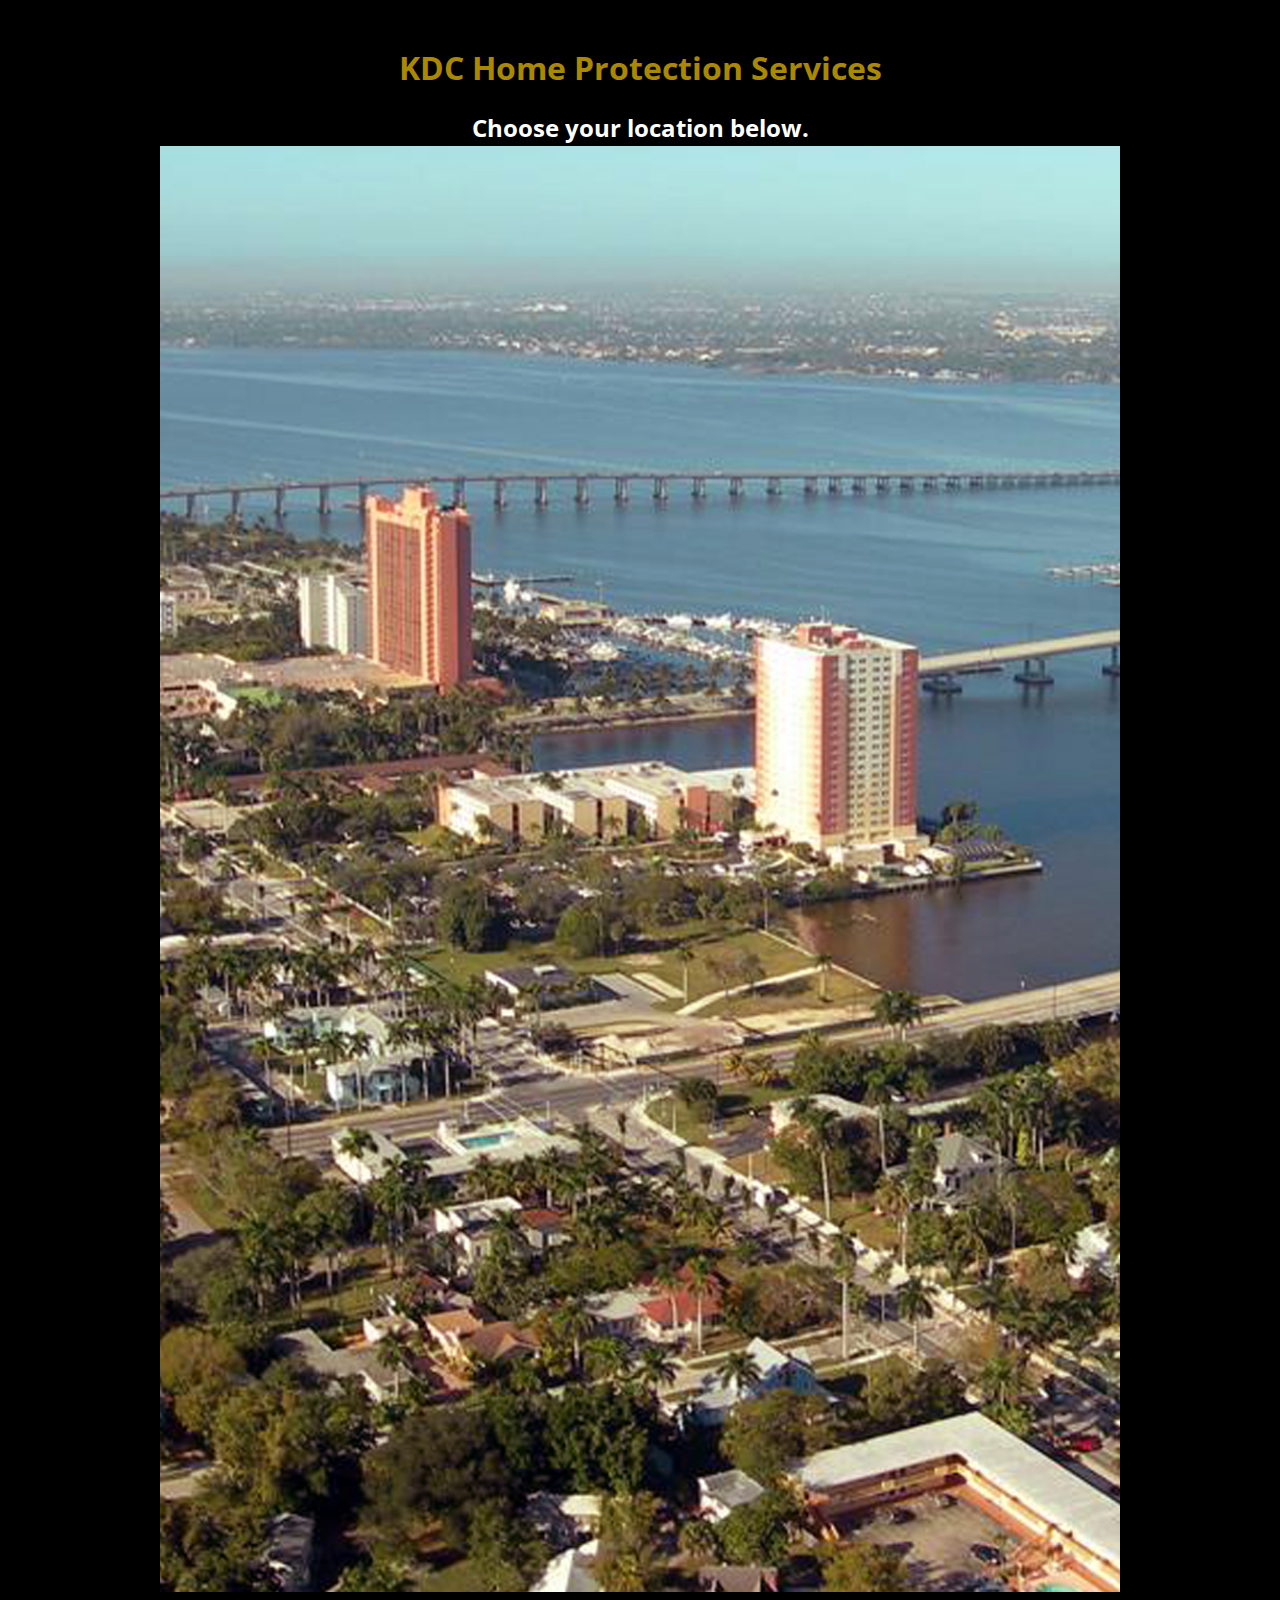
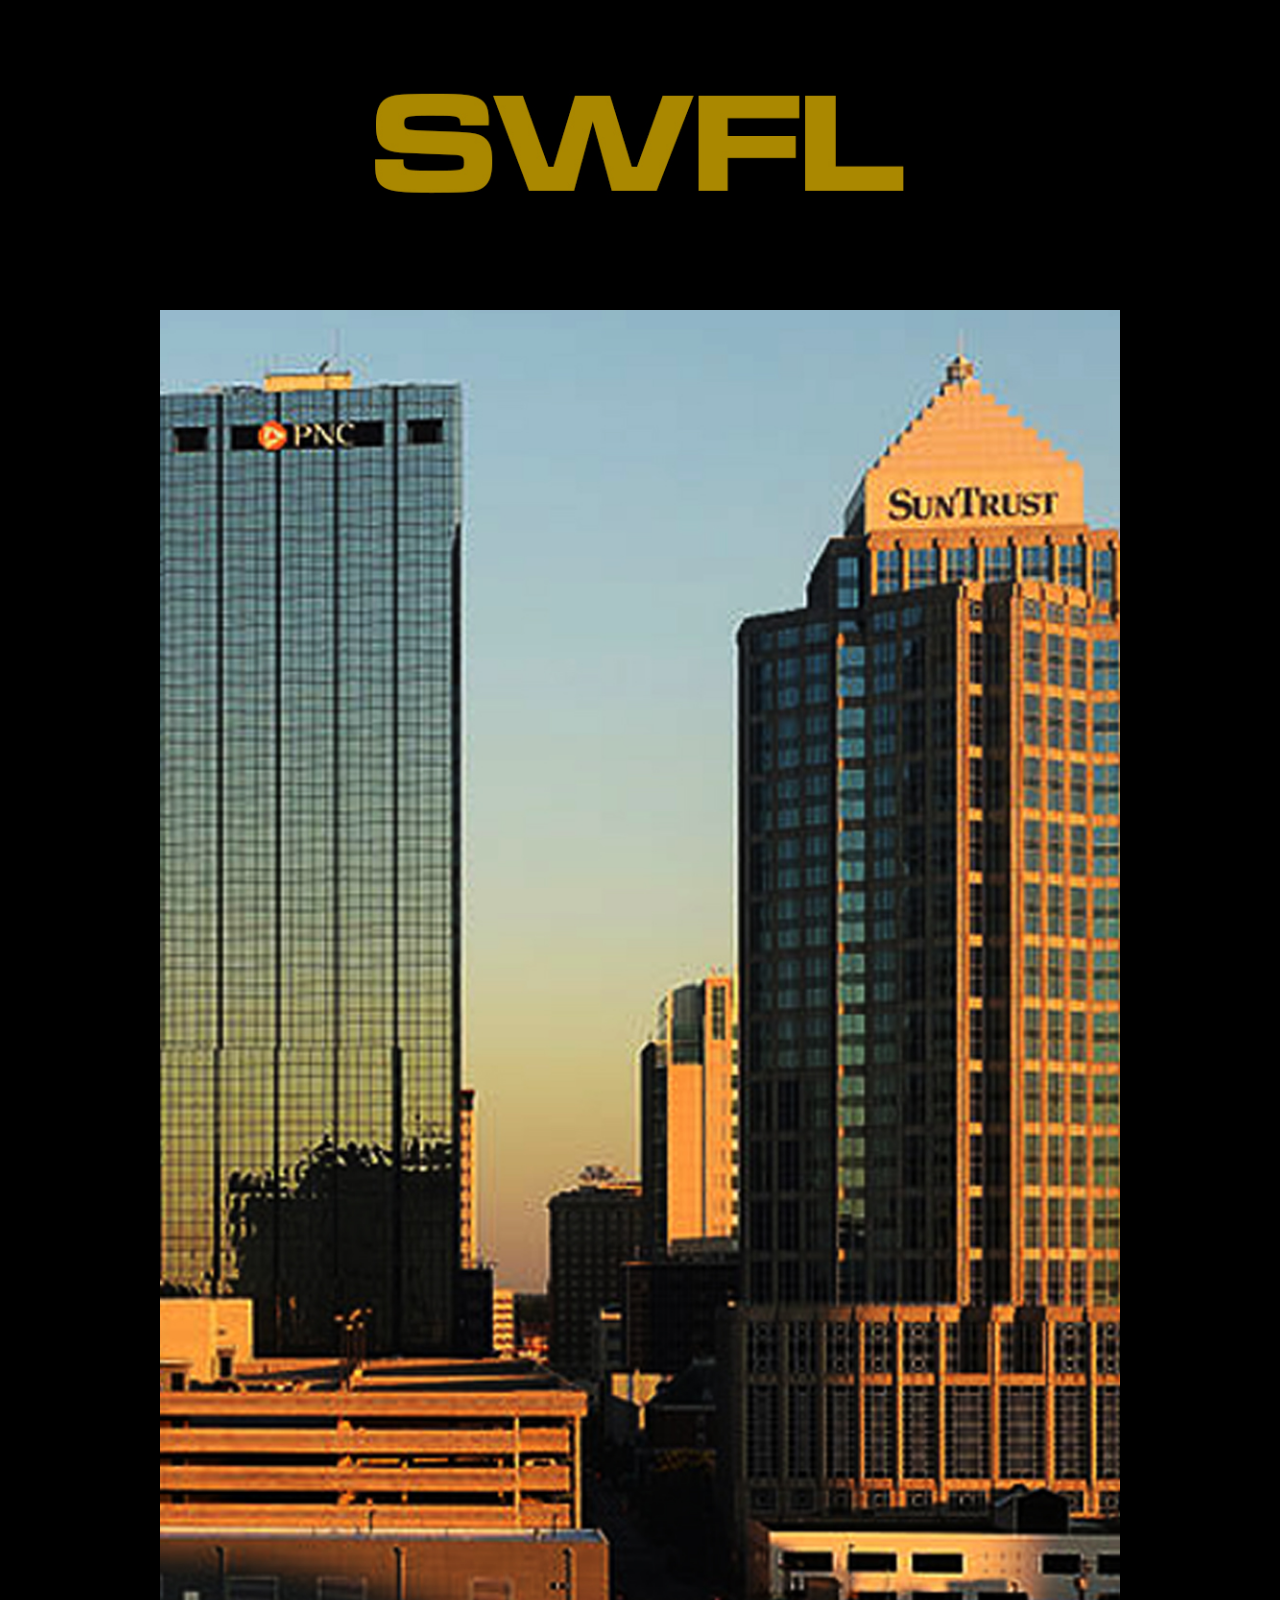
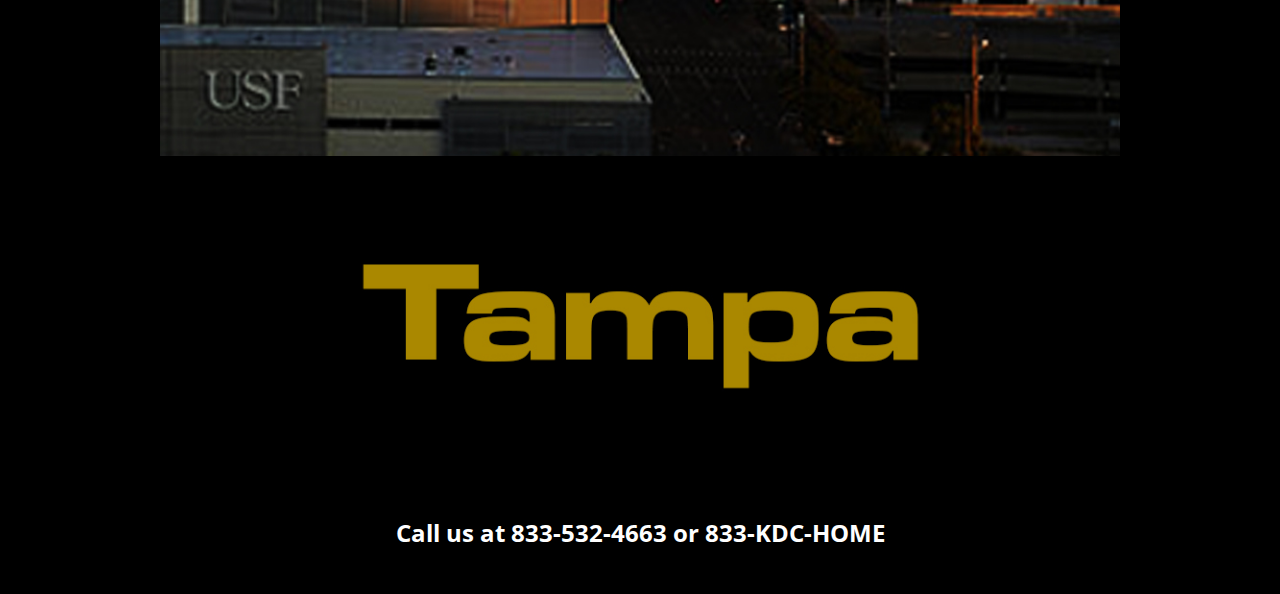
<file: index.html>
<!DOCTYPE HTML>
<!--
	TXT by HTML5 UP
	html5up.net | @ajlkn
	Free for personal and commercial use under the CCA 3.0 license (html5up.net/license)
-->
<html>
	<head>
	<!-- Global Site Tag (gtag.js) - Google Analytics -->
<script async src="https://www.googletagmanager.com/gtag/js?id=UA-106926275-1"></script>
<script>
  window.dataLayer = window.dataLayer || [];
  function gtag(){dataLayer.push(arguments)};
  gtag('js', new Date());

  gtag('config', 'UA-106926275-1');
</script>
		<title>KDC Home Protection Services</title>
		<meta charset="utf-8" />
		<meta name="viewport" content="width=device-width, initial-scale=1" />
		<!--[if lte IE 8]><script src="assets/js/ie/html5shiv.js"></script><![endif]-->
		<link rel="stylesheet" href="main.css" />
		<!--[if lte IE 8]><link rel="stylesheet" href="assets/css/ie8.css" /><![endif]-->
	</head>
	
	<body>
    
		<div id="pagewrap">

	<header>
		<font color="white"><center><h1>KDC Home Protection Services</h1>
			<h2>Choose your location below.</h2></center></font></br></br>
	</header>
		
		<center><div class="row">
	  <div class="column">
			<a href="http://www.kdcswfl.com"><img src="images/SplashSWFL.jpg" width = 100% alt="southwest florida"></a>
	  </div>
	  <div class="column">
	  <a href="http://www.kdctampa.com"><img src="images/SplashTampa.jpg" width = 100% alt="Tampa Florida"></a>
	  </div>
	</div></center>
	</br>
	
	<font color="white"><center><h2>Call us at 833-532-4663 or 833-KDC-HOME</h2></center></font>

</div>
	</body>
</html>
</file>
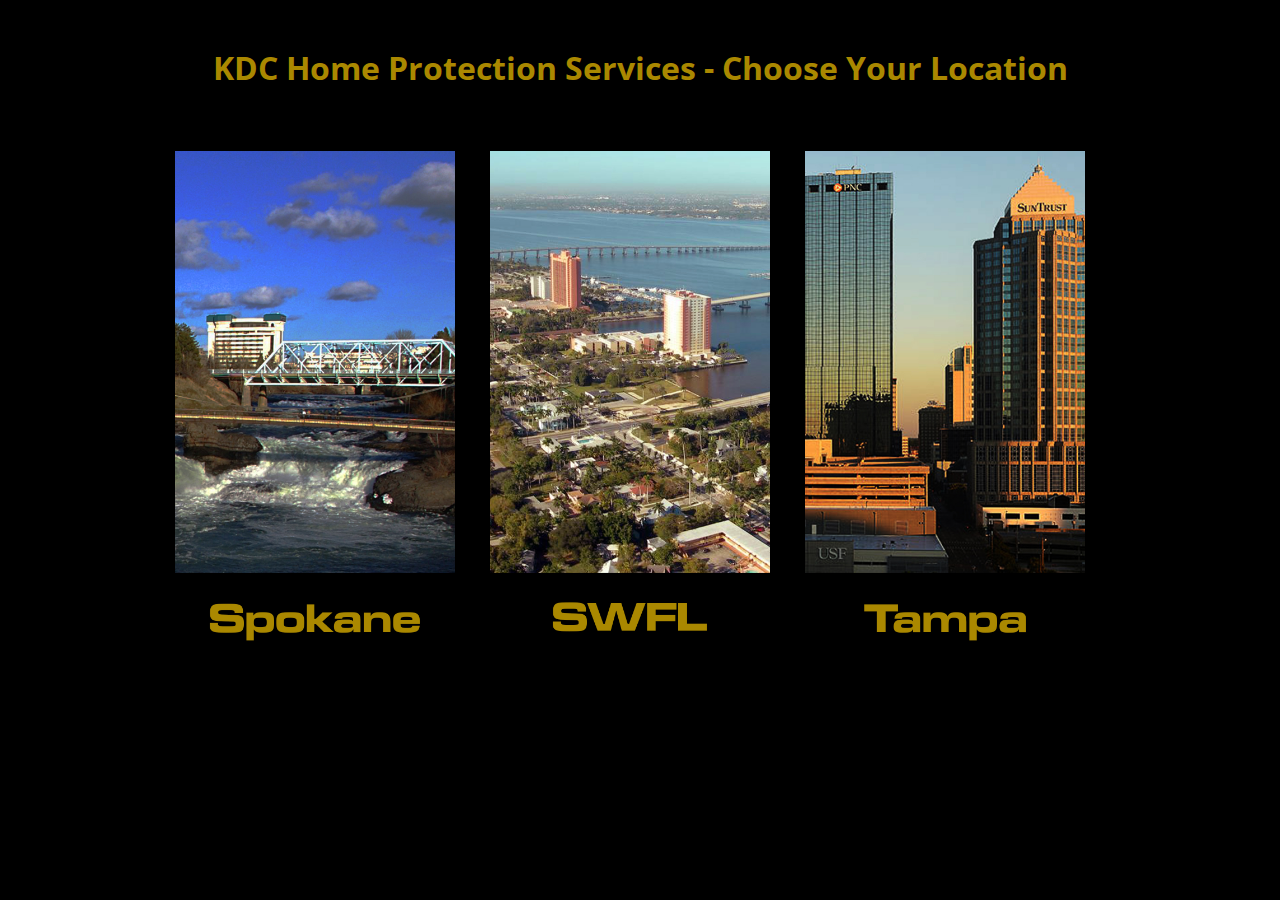
<file: index2.html>
<!DOCTYPE HTML>
<!--
	TXT by HTML5 UP
	html5up.net | @ajlkn
	Free for personal and commercial use under the CCA 3.0 license (html5up.net/license)
-->
<html>
	<head>
		<title>KDC Home Protection Services</title>
		<meta charset="utf-8" />
		<meta name="viewport" content="width=device-width, initial-scale=1" />
		<!--[if lte IE 8]><script src="assets/js/ie/html5shiv.js"></script><![endif]-->
		<link rel="stylesheet" href="main.css" />
		<!--[if lte IE 8]><link rel="stylesheet" href="assets/css/ie8.css" /><![endif]-->
	</head>
	
	<body>
    
		<div id="pagewrap">

	<header>
		<font color="white"><center><h1>KDC Home Protection Services - Choose Your Location</h1></center></font>
	</header>
		
	<section id="content">
		<a href="http://www.kdcspokane.com"><img src="images/SplashSpokane.jpg" width = 100%></a>
	</section>
	
	<section id="middle">
		<a href="http://www.kdcswfl.com"><img src="images/SplashSWFL.jpg" width = 100%></a>
	</section>

	<aside id="sidebar">
		<a href="http://www.kdctampa.com"><img src="images/SplashTampa.jpg" width = 100%></a>
	</aside>

</div>
	</body>
</html>
</file>
<file: main.css>
@charset "utf-8";
/* CSS Document */

@import url(https://fonts.googleapis.com/css?family=Open+Sans);

body { 
  font-family: 'Open Sans', sans-serif;
  color: #666;
  background-color:black
}

h1 {
	color: #AA8800
}

/* STRUCTURE */

#pagewrap {
	padding: 5px;
	width: 960px;
	margin: 20px auto;
}
header {
	height: 100px;
	padding: 0 15px;
}

#content {
	width: 280px;
	float: left;
	padding: 5px 15px;
}

#middle {
	width: 280px; /* Account for margins + border values */
	float: left;
	padding: 5px 15px;
	margin: 0px 5px 5px 5px;
}

#sidebar {
	width: 280px;
	padding: 5px 15px;
	float: left;
}
footer {
	clear: both;
	padding: 0 15px;
}

/************************************************************************************
MEDIA QUERIES
*************************************************************************************/
/* for 980px or less */
@media screen and (max-width: 980px) {
	
	#pagewrap {
		width: 100%;
	}
	#content {
		width: auto;
		padding: 0% 0%;
	}
	#middle {
		width: auto;
		padding: 0% 0%;
		margin: 0px 0px 0px 0px;
		float: right;
	}
	
	#sidebar {
		clear: both;
		padding: 0% 0%;
		width: auto;
		float: none;
	}

	header, footer {
		padding: 0% 0%;
	}
}

/* for 700px or less */
@media screen and (max-width: 600px) {

	#content {
		width: auto;
		float: none;
	}
	
	#middle {
		width: auto;
		float: none;
		margin-left: 0px;
	}
	
	#sidebar {
		width: auto;
		float: none;
	}

}

/* for 480px or less */
@media screen and (max-width: 480px) {

	header {
		height: auto;
	}
	h1 {
		font-size: 2em;
	}
	#sidebar {
		display: none;
	}

}

#content {
	background: black;
}
#sidebar {
	background: black;
}
header, #content, #middle, #sidebar {
	margin-bottom: 0px;
}

#pagewrap, header, #content, #middle, #sidebar, footer {
	
}
</file>
